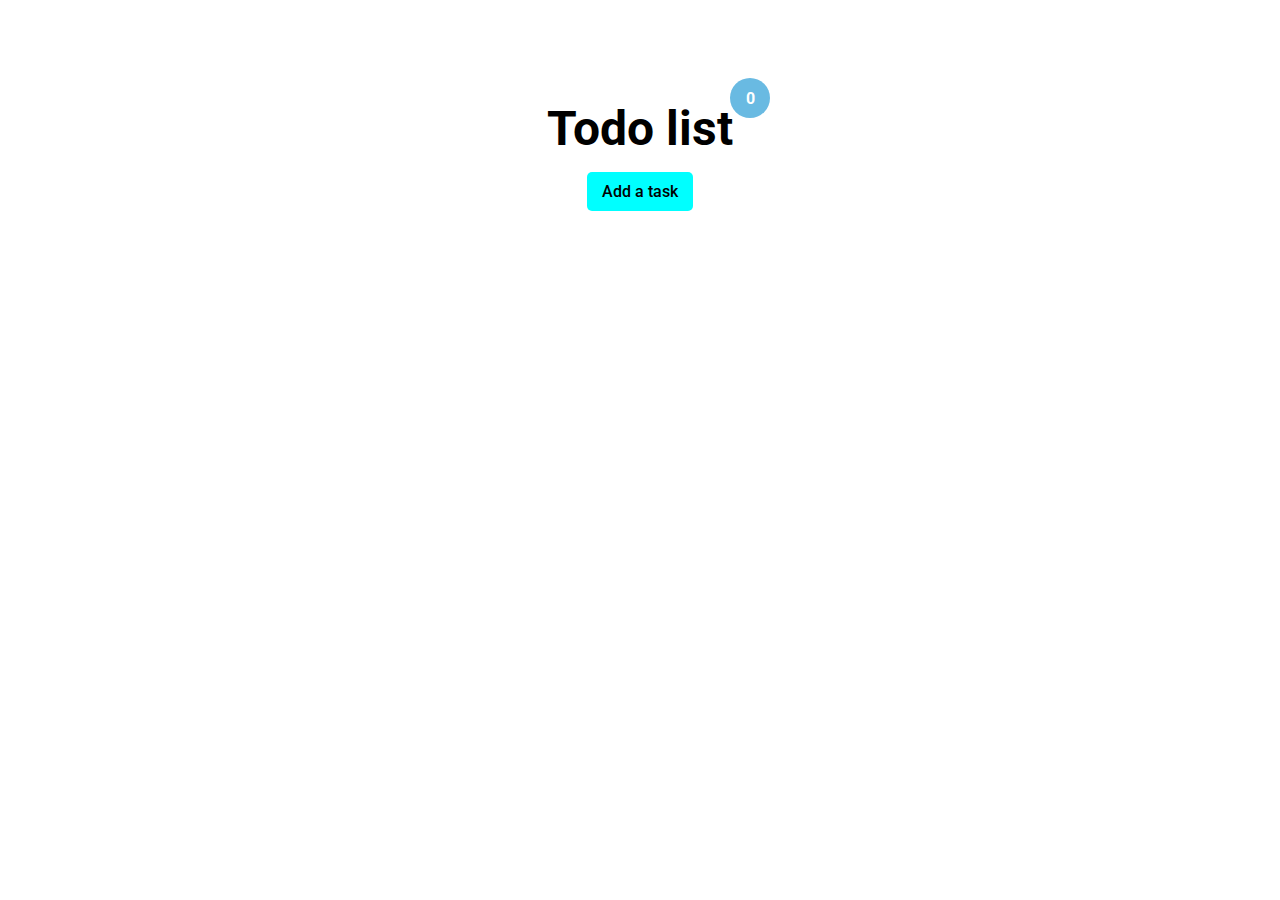
<file: index.html>
<!DOCTYPE html>
<html lang="fr">
<head>
    <meta charset="UTF-8">
    <meta name="viewport" content="width=device-width, initial-scale=1.0">
    <link rel="stylesheet" href="https://cdnjs.cloudflare.com/ajax/libs/font-awesome/6.4.0/css/all.min.css" integrity="sha512-iecdLmaskl7CVkqkXNQ/ZH/XLlvWZOJyj7Yy7tcenmpD1ypASozpmT/E0iPtmFIB46ZmdtAc9eNBvH0H/ZpiBw==" crossorigin="anonymous" referrerpolicy="no-referrer" />
    <link rel="stylesheet" href="style.css">
    <script src="script.js" defer></script>
    <title>Document</title>
</head>
<body>
    <div class="title">
        <h1>Todo list</h1>
        <div id="task_count"></div>
    </div>
    <div id="todo">
        <button id="btn">Add a task</button>
        <div class="todoCards">
            
        </div>
    </div>
</body>
</html>
</file>
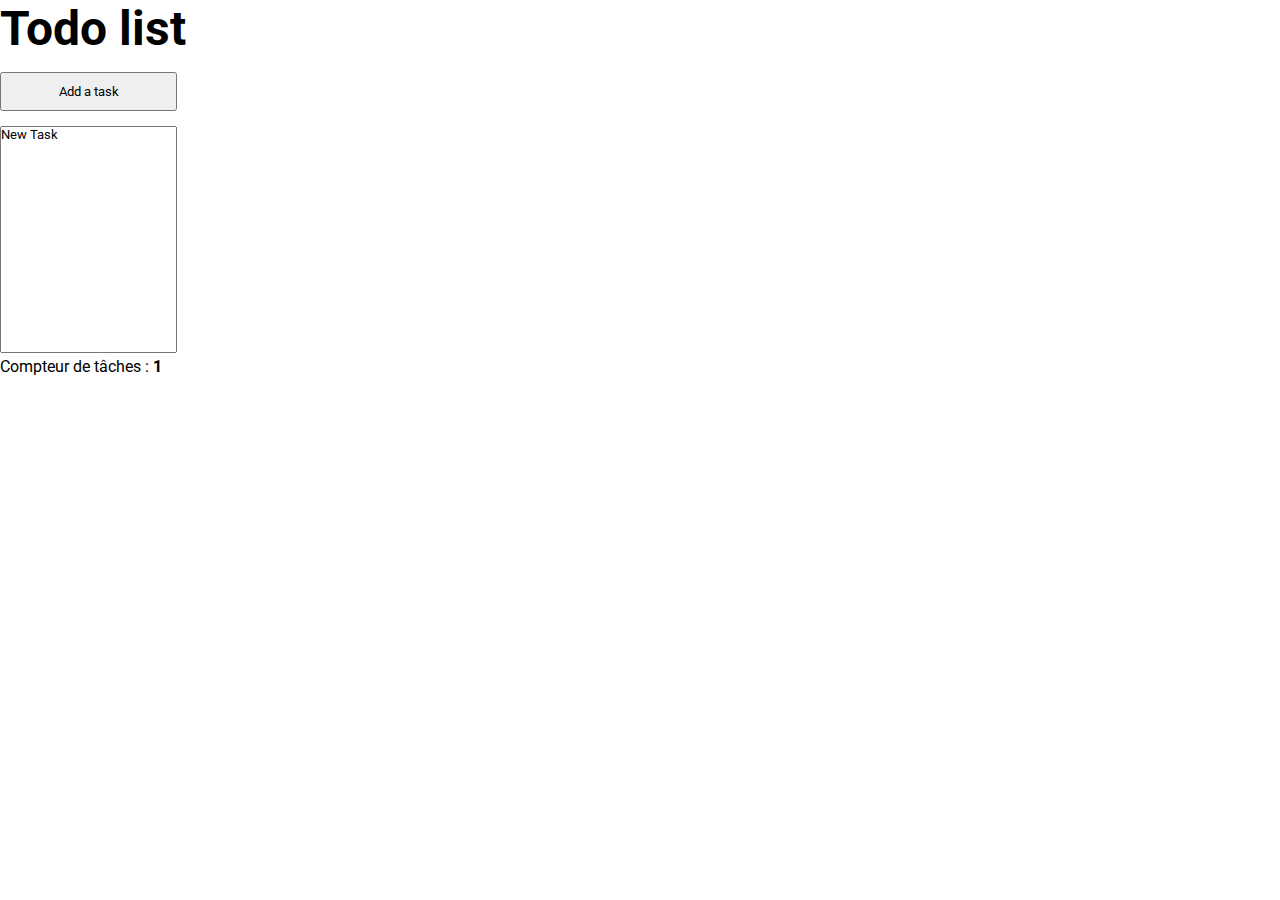
<file: basic/index.html>
<!DOCTYPE html>
<html lang="fr">
<head>
    <meta charset="UTF-8">
    <meta name="viewport" content="width=device-width, initial-scale=1.0">
    <link rel="stylesheet" href="https://cdnjs.cloudflare.com/ajax/libs/font-awesome/6.4.0/css/all.min.css" integrity="sha512-iecdLmaskl7CVkqkXNQ/ZH/XLlvWZOJyj7Yy7tcenmpD1ypASozpmT/E0iPtmFIB46ZmdtAc9eNBvH0H/ZpiBw==" crossorigin="anonymous" referrerpolicy="no-referrer" />
    <link rel="stylesheet" href="style.css">
    <script src="script.js" defer></script>
    <title>Document</title>
</head>
<body>
    <h1>Todo list</h1>
    <div id="todo">
        <button id="btn">Add a task</button>
        <div class="todoCards">
            <div class="todoCard">
                <textarea class="task" cols="20" rows="15" maxlength="200">New Task</textarea>
                <span class="delBtn">
                    <i class="fa fa-trash" aria-hidden></i>
                </span>
            </div>
        </div>
    </div>
    <p>Compteur de tâches : <span id="count">0</span></p>
</body>
</html>
</file>
<file: style.css>
@import url('https://fonts.googleapis.com/css2?family=Roboto:wght@300;400;500;900&display=swap');

*{
    margin: 0;
    padding: 0;
    box-sizing: border-box;
    font-family: 'Roboto', sans-serif;
}

body{
    height: 100vh;
    display: flex;
    align-items: center;
    flex-direction: column;
}

.title{
    margin-top: 100px;
    position: relative;
}

body h1{
    font-size: 3em;
}

#task_count{
    width: 40px;
    aspect-ratio: 1;
    background-color: rgb(105, 186, 226);
    border-radius: 50vw;
    position: absolute;
    top: -22px;
    right: -37px;
    display: flex;
    justify-content: center;
    align-items: center;
    color: white;
    font-weight: bold;
}


#todo{
    width: fit-content;
    max-width: 78vw;
}

#btn{
    width: 100%;
    margin-block: 15px;
    padding: 10px 15px;
    background-color: aqua;
    border: none;
    border-radius: 5px;
    cursor: pointer;
    font-weight: 500;
    font-size: 1em;
}

.todoCards{
    display: flex;
    gap: 10px;
    max-width: 80vw;
    flex-wrap: wrap;
}

.todoCard{
    position: relative;
    width: fit-content;
}

.task{
    resize: none;
}


.delBtn {
    position: absolute;
    bottom: 10px;
    right: 10px;
    cursor: pointer;
    transition: 0.2s;
}

.delBtn:hover{
    color: rgb(179, 25, 25);
}
</file>
<file: basic/style.css>
@import url('https://fonts.googleapis.com/css2?family=Roboto:wght@300;400;500;900&display=swap');

*{
    margin: 0;
    padding: 0;
    box-sizing: border-box;
    font-family: 'Roboto', sans-serif;
}

.title{
    margin-top: 100px;
    position: relative;
}

body h1{
    font-size: 3em;
}

body p span {
    font-weight: bold;
}


#todo{
    width: fit-content;
    max-width: 78vw;
}

#btn{
    width: 100%;
    margin-block: 15px;
    padding: 10px 15px;
    cursor: pointer;
}

.todoCards{
    display: flex;
    gap: 10px;
    max-width: 80vw;
    flex-wrap: wrap;
}

.todoCard{
    position: relative;
    width: fit-content;
}

.task{
    resize: none;
}


.delBtn {
    position: absolute;
    bottom: 10px;
    right: 10px;
    cursor: pointer;
    transition: 0.2s;
}

.delBtn:hover{
    color: rgb(179, 25, 25);
}
</file>
